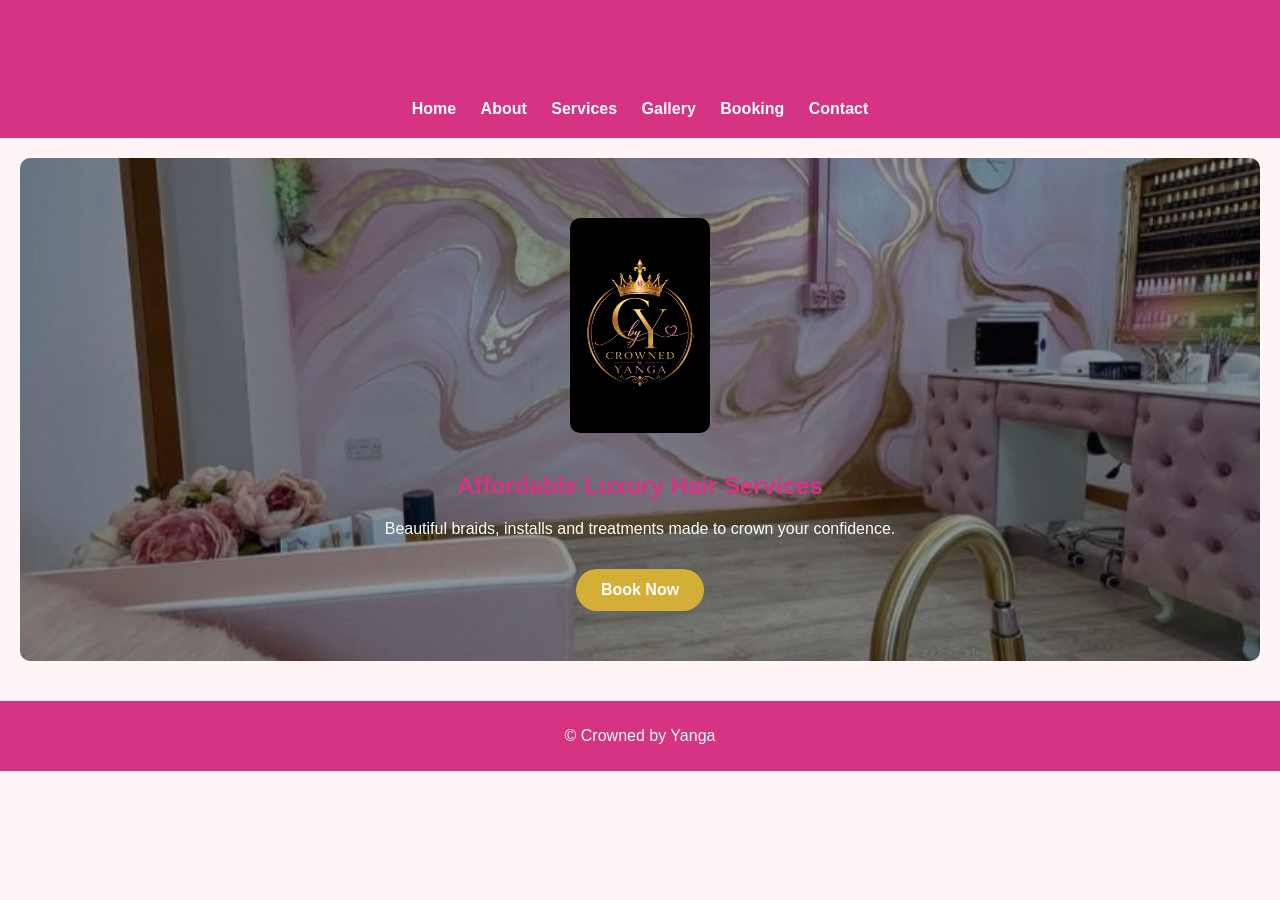
<file: index.html>
<!DOCTYPE html>
<html>
<head>
    <meta name="description" content="Crowned by Yanga offers professional braiding, wig installations and hair treatments in Johannesburg.">
    <title>Crowned by Yanga</title>
    <link rel="stylesheet" href="css/style.css">
</head>
<body>

<header>
    <h1>Crowned by Yanga</h1>

    <!-- Navigation Menu -->
    <nav>
        <a href="index.html">Home</a>
        <a href="about.html">About</a>
        <a href="services.html">Services</a>
        <a href="gallery.html">Gallery</a>
        <a href="booking.html">Booking</a>
        <a href="contact.html">Contact</a>
    </nav>
</header>

<main>

<!-- Hero Section -->
<section class="hero">
    <div class="hero-content">
        <img src="images/logo.png" alt="Crowned by Yanga logo" class="logo">
        <h2>Affordable Luxury Hair Services</h2>
        <p>Beautiful braids, installs and treatments made to crown your confidence.</p>
        <a href="booking.html" class="btn">Book Now</a>
    </div>
</section>
    


</main>

<footer>
    <p>© Crowned by Yanga</p>
</footer>

</body>
</file>
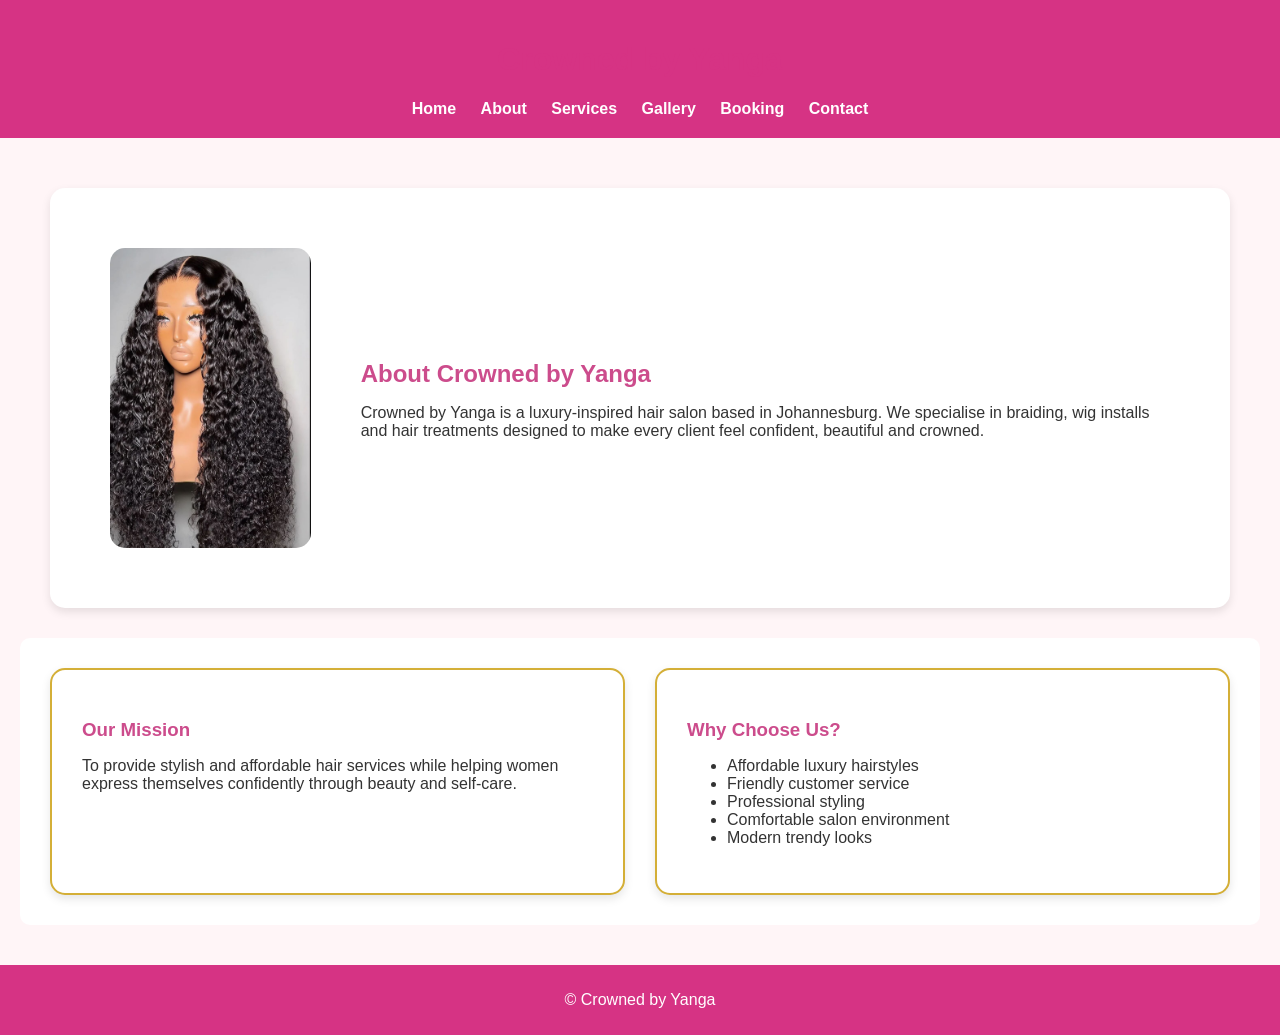
<file: about.html>
<!DOCTYPE html>
<html>
<head>
    <meta name="description" content="Learn more about Crowned by Yanga and our passion for beautiful hairstyles.">
    <title> About Us-Crowned by Yanga</title>

    <link rel="stylesheet" href="css/style.css">
</head>
<body>

    <header>
        <h1>Crowned by Yanga</h1>

        <!-- Navigation Menu -->
        <nav>
            <a href="index.html">Home</a>
            <a href="about.html">About</a>
            <a href="services.html">Services</a>
            <a href="gallery.html">Gallery</a>
            <a href="booking.html">Booking</a>
            <a href="contact.html">Contact</a>
        </nav>
    </header>

    

      <main>

<section class="about-hero">
    <img src="images/style2.jpeg" alt="Salon Style">
    
    <div class="about-text">
        <h2>About Crowned by Yanga</h2>

        <p>
            Crowned by Yanga is a luxury-inspired hair salon based in Johannesburg.
            We specialise in braiding, wig installs and hair treatments designed
            to make every client feel confident, beautiful and crowned.
        </p>
    </div>
</section>

<section class="about-cards">

    <div class="about-card">
        <h3>Our Mission</h3>

        <p>
            To provide stylish and affordable hair services while helping
            women express themselves confidently through beauty and self-care.
        </p>
    </div>

    <div class="about-card">
        <h3>Why Choose Us?</h3>

        <ul>
            <li>Affordable luxury hairstyles</li>
            <li>Friendly customer service</li>
            <li>Professional styling</li>
            <li>Comfortable salon environment</li>
            <li>Modern trendy looks</li>
        </ul>
    </div>

</section>



    </main>

    <footer>
        <p>© Crowned by Yanga</p>
    </footer>

</body>
</file>
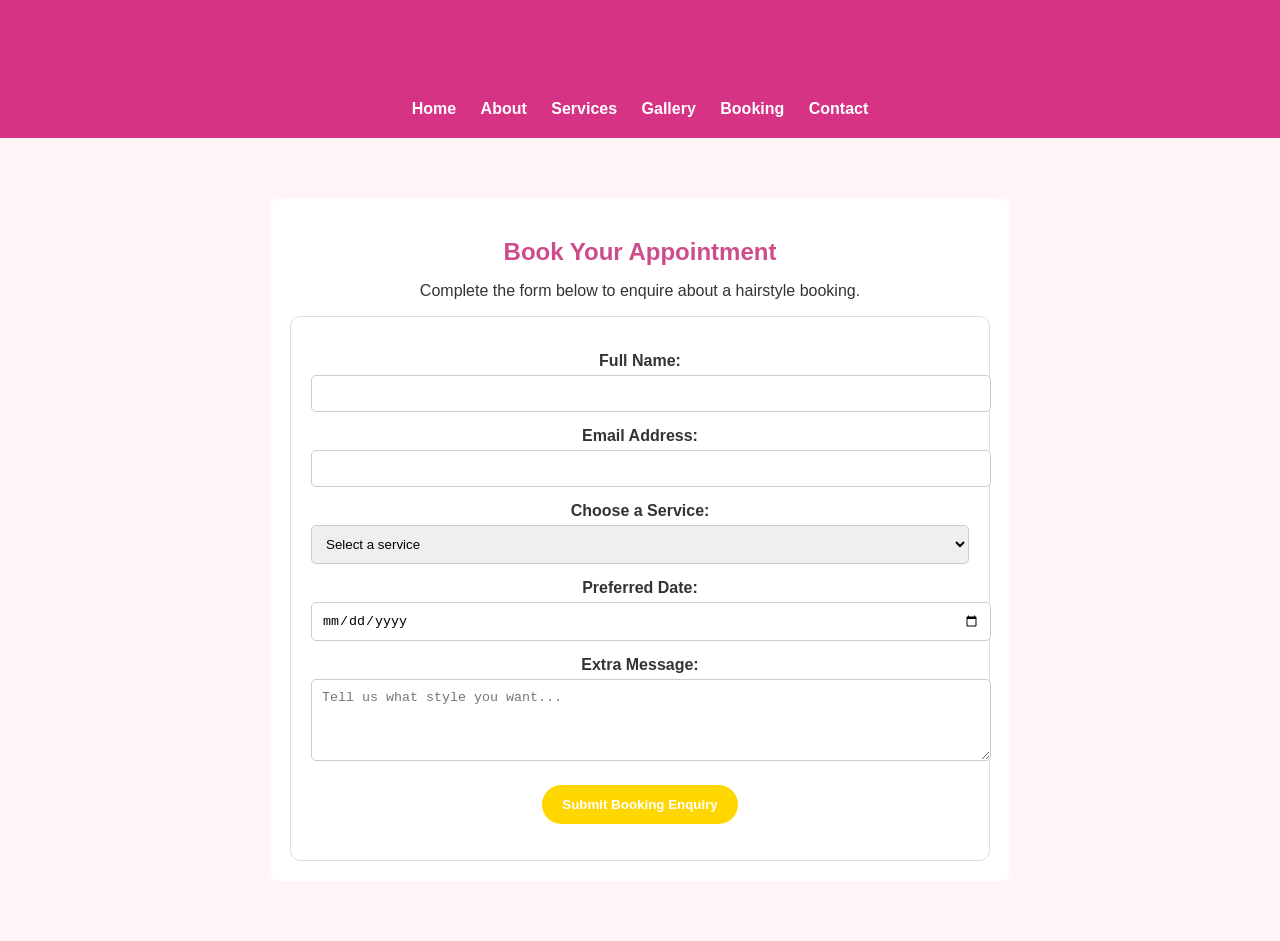
<file: booking.html>
<!DOCTYPE html>
<html>
<head>
    <meta name="description" content="Book your hairstyle appointment online with Crowned by Yanga.">
    <title>Booking - Crowned by Yanga</title>
    <link rel="stylesheet" href="css/style.css">
    
</head>
<body>
    <header>
      
    <h1>Crowned by Yanga</h1>

    <!-- Navigation Menu -->
    <nav>
        <a href="index.html">Home</a>
        <a href="about.html">About</a>
        <a href="services.html">Services</a>
        <a href="gallery.html">Gallery</a>
        <a href="booking.html">Booking</a>
        <a href="contact.html">Contact</a>
    </nav>
</header> 

    <main>

<section class="booking-section">
    <h2>Book Your Appointment</h2>
    <p>Complete the form below to enquire about a hairstyle booking.</p>

    <form id="bookingForm" class="form-card">
        <label for="bookingName">Full Name:</label>
        <input type="text" id="bookingName" name="bookingName" required>

        <label for="bookingEmail">Email Address:</label>
        <input type="email" id="bookingEmail" name="bookingEmail" required>

        <label for="bookingService">Choose a Service:</label>
        <select id="bookingService" name="bookingService" required>
            <option value="">Select a service</option>
            <option value="Braiding">Braiding</option>
            <option value="Wig Install">Wig Install</option>
            <option value="Hair Treatment">Hair Treatment</option>
            <option value="Knotless Braids">Knotless Braids</option>
            <option value="Wash and Blowdry">Wash and Blowdry</option>
        </select>

        <label for="bookingDate">Preferred Date:</label>
        <input type="date" id="bookingDate" name="bookingDate" required>

        <label for="bookingMessage">Extra Message:</label>
        <textarea id="bookingMessage" name="bookingMessage" rows="4" placeholder="Tell us what style you want..."></textarea>

        <button type="submit" class="btn">Submit Booking Enquiry</button>

        <p id="bookingResponse" class="form-response"></p>
    </form>
</section>

</main>

<script src="js/script.js"></script>

   
    






</body>
</html>
</file>
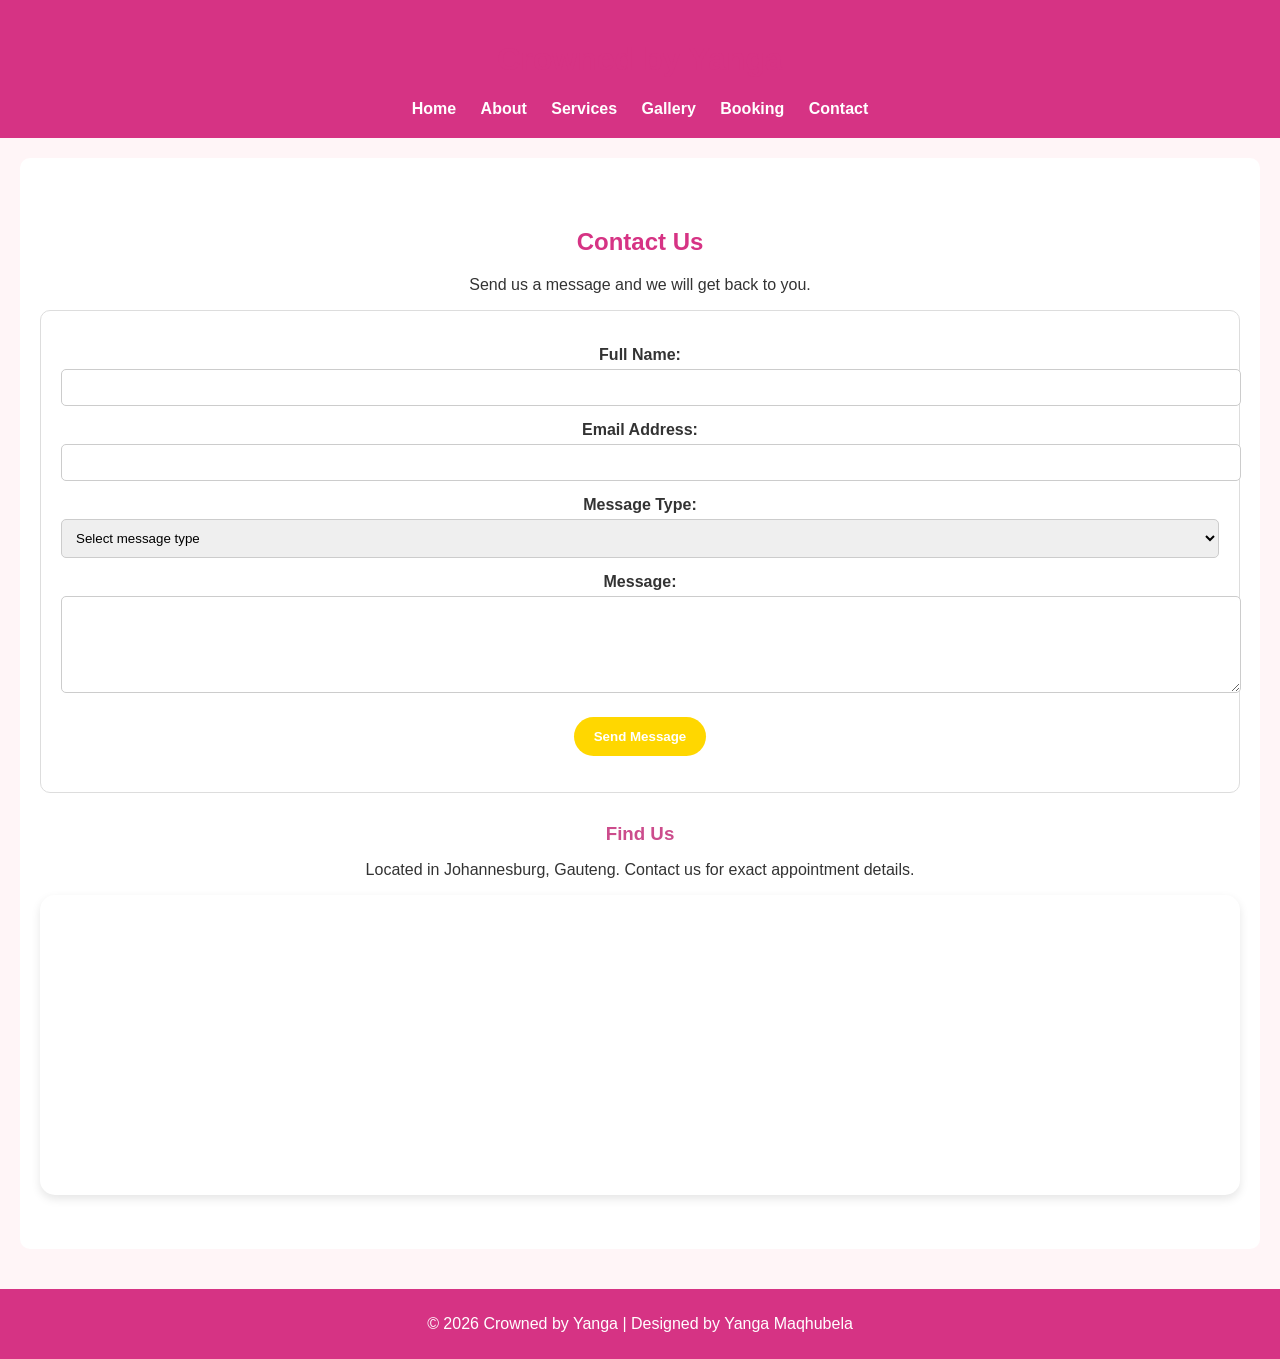
<file: contact.html>
<!DOCTYPE html>
<html>
<head>
    <meta name="description" content="Contact Crowned by Yanga for hairstyle bookings, enquiries and customer support.">
    <title>Contact - Crowned by Yanga</title>
    <link rel="stylesheet" href="css/style.css">
</head>
<body>
<header>
    <h1>Crowned by Yanga</h1>

    <!-- Navigation Menu -->
    <nav>
        <a href="index.html">Home</a>
        <a href="about.html">About</a>
        <a href="services.html">Services</a>
        <a href="gallery.html">Gallery</a>
        <a href="booking.html">Booking</a>
        <a href="contact.html">Contact</a>
    </nav>
</header>

<main>
    <section class="contact-section">
        <h2>Contact Us</h2>
        <p>Send us a message and we will get back to you.</p>

        <form id="contactForm" class="form-card">
            <label for="contactName">Full Name:</label>
            <input type="text" id="contactName" name="contactName" required>

            <label for="contactEmail">Email Address:</label>
            <input type="email" id="contactEmail" name="contactEmail" required>

            <label for="messageType">Message Type:</label>
            <select id="messageType" name="messageType" required>
                <option value="">Select message type</option>
                <option value="General Enquiry">General Enquiry</option>
                <option value="Booking Question">Booking Question</option>
                <option value="Complaint">Complaint</option>
                <option value="Feedback">Feedback</option>
            </select>

            <label for="contactMessage">Message:</label>
            <textarea id="contactMessage" name="contactMessage" rows="5" required></textarea>

            <button type="submit" class="btn">Send Message</button>

            <p id="contactResponse" class="form-response"></p>
        </form>
        <div class="map-section">
    <h3>Find Us</h3>
   <p>Located in Johannesburg, Gauteng. Contact us for exact appointment details.</p>

    <iframe
        src="https://www.google.com/maps?q=Johannesburg%20South%20Africa&output=embed"
        width="100%"
        height="300"
        style="border:0;"
        allowfullscreen=""
        loading="lazy">
    </iframe>
</div>
        
    </section>
</main>

<script src="js/script.js"></script>

<footer>
    <p>© 2026 Crowned by Yanga | Designed by Yanga Maqhubela</p>
</footer>

</body>
</html>
</file>
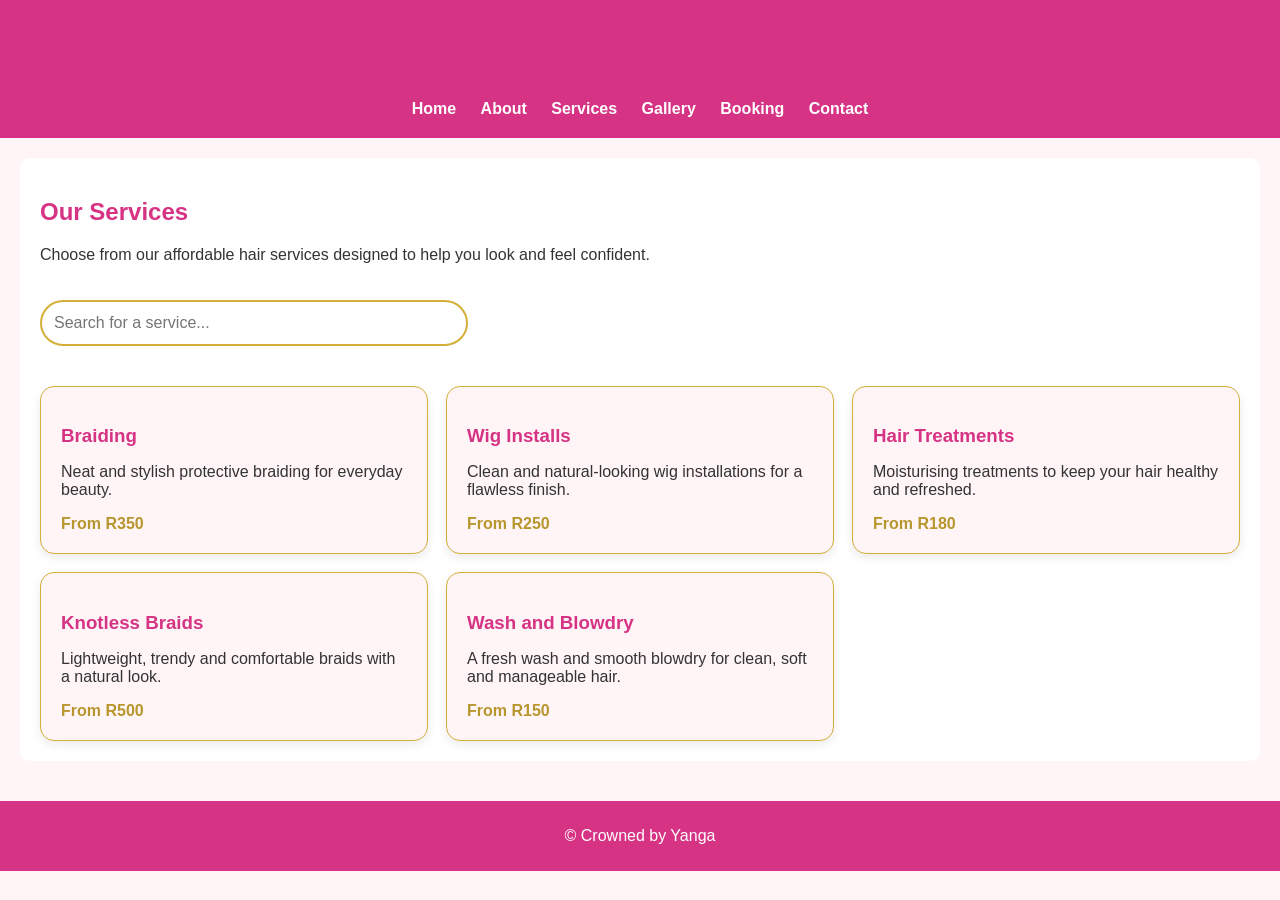
<file: services.html>
<!DOCTYPE html>
<html>
<head>
    <meta name="description" content="View hair services offered by Crowned by Yanga including braiding, wig installs and treatments.">
    <title>Services - Crowned by Yanga</title>
    <link rel="stylesheet" href="css/style.css">
</head>
<body>

    <header>
        <h1>Crowned by Yanga</h1>

        <!-- Navigation Menu -->
        <nav>
            <a href="index.html">Home</a>
            <a href="about.html">About</a>
            <a href="services.html">Services</a>
            <a href="gallery.html">Gallery</a>
            <a href="booking.html">Booking</a>
            <a href="contact.html">Contact</a>
        </nav>
    </header>

    <main>

  <!-- Services Section -->
<section>
    <h2>Our Services</h2>
    <p>Choose from our affordable hair services designed to help you look and feel confident.</p>
    <input type="text" id="serviceSearch" placeholder="Search for a service..." class="search-box">

    <div class="services-grid">
        <div class="service-card">
            <h3>Braiding</h3>
            <p>Neat and stylish protective braiding for everyday beauty.</p>
            <strong>From R350</strong>
        </div>

        <div class="service-card">
            <h3>Wig Installs</h3>
            <p>Clean and natural-looking wig installations for a flawless finish.</p>
            <strong>From R250</strong>
        </div>

        <div class="service-card">
            <h3>Hair Treatments</h3>
            <p>Moisturising treatments to keep your hair healthy and refreshed.</p>
            <strong>From R180</strong>
        </div>

        <div class="service-card">
            <h3>Knotless Braids</h3>
            <p>Lightweight, trendy and comfortable braids with a natural look.</p>
            <strong>From R500</strong>
        </div>

        <div class="service-card">
            <h3>Wash and Blowdry</h3>
            <p>A fresh wash and smooth blowdry for clean, soft and manageable hair.</p>
            <strong>From R150</strong>
        </div>
    </div>
</section>     

    </main>

    <footer>
        <p>© Crowned by Yanga</p>
    </footer>
    <script src="js/script.js"></script>

</body>
</file>
<file: css/style.css>
body {
    font-family: Arial, sans-serif;
    margin: 0;
    padding: 0;
    background-color: #fff5f7;
    color: #333;
}

header {
    background-color: #d63384;
    color: white;
    padding: 20px;
    text-align: center;
}

nav {
    margin-top: 10px;
}

nav a {
    color: white;
    text-decoration: none;
    margin: 10px;
    font-weight: bold;
}

nav a:hover {
    color: #ffd6e7;
}

main {
    padding: 20px;
}

section {
    background-color: white;
    padding: 20px;
    margin-bottom: 20px;
    border-radius: 10px;
}

h1, h2 {
    color: #d63384;
}

footer {
    background-color: #d63384;
    color: white;
    text-align: center;
    padding: 10px;
}
img {
    width: 300px;
    height: 300px;
    object-fit: cover;
    border-radius: 10px;
    margin: 10px;
}

/* Responsive Design */
@media screen and (max-width: 768px) {
    body {
        font-size: 14px;
    }

    nav a {
        display: block;
        margin: 10px 0;
    }
}

.hero {
    background-image: linear-gradient(rgba(0,0,0,0.4), rgba(0,0,0,0.4)), url("../images/hero.jpeg");
    background-size: cover;
    background-position: center;
    min-height: 400px;
    display: flex;
    align-items: center;
    justify-content: center;
    text-align: center;
    color: white;
}

.hero-content {
    padding: 30px;
}

.logo {
    width: 140px;
    height: auto;
    margin-bottom: 15px;
}

.btn {
    display: inline-block;
    background-color: #d4af37;
    color: white;
    padding: 12px 25px;
    border-radius: 25px;
    text-decoration: none;
    font-weight: bold;
    margin-top: 15px;
}

.btn:hover {
    background-color: #b8962e;
}

.services-grid {
    display: grid;
    grid-template-columns: repeat(3, 1fr);
    gap: 18px;
    margin-top: 20px;
}

.service-card {
    background-color: #fff5f7;
    border: 1px solid #d4af37;
    border-radius: 14px;
    padding: 20px;
    box-shadow: 0 4px 10px rgba(0,0,0,0.08);
}

.service-card h3 {
    color: #d63384;
    margin-bottom: 10px;
}

.service-card strong {
    color: #b8962e;
}

@media screen and (max-width: 768px) {
    .services-grid {
        grid-template-columns: 1fr;
    }
}

.booking-section {
    padding: 50px 20px;
    text-align: center;
}

.booking-section h2 {
    color: #cc4c8c;
    margin-bottom: 15px;
}

.booking-card {
    background-color: #fff;
    border: 2px solid #d4af37;
    border-radius: 15px;
    padding: 30px;
    max-width: 500px;
    margin: 30px auto;
    box-shadow: 0 4px 10px rgba(0,0,0,0.1);
}

.contact-section {
    padding: 50px 20px;
    text-align: center;
}

.contact-card {
    background-color: #fff;
    border: 2px solid #d4af37;
    border-radius: 15px;
    padding: 30px;
    max-width: 500px;
    margin: 30px auto;
    box-shadow: 0 4px 10px rgba(0,0,0,0.1);
}

.contact-card p {
    margin: 15px 0;
}

.about-hero {
    display: flex;
    align-items: center;
    gap: 40px;
    padding: 50px;
    background-color: #fff;
    border-radius: 15px;
    margin: 30px;
    box-shadow: 0 4px 10px rgba(0,0,0,0.1);
}

.about-hero img {
    width: 300px;
    border-radius: 15px;
}

.about-text h2 {
    color: #cc4c8c;
    margin-bottom: 15px;
}

.about-cards {
    display: flex;
    gap: 30px;
    padding: 30px;
    flex-wrap: wrap;
}

.about-card {
    flex: 1;
    background-color: white;
    padding: 30px;
    border-radius: 15px;
    border: 2px solid #d4af37;
    box-shadow: 0 4px 10px rgba(0,0,0,0.1);
}

.about-card h3 {
    color: #cc4c8c;
    margin-bottom: 15px;
}

.social-icons a {
    display: inline-block;
    margin: 10px;
    padding: 10px 18px;
    background-color: #d4af37;
    color: white;
    border-radius: 25px;
    text-decoration: none;
    font-weight: bold;
}

.social-icons a:hover {
    background-color: #cc4c8c;
}

.gallery-card {
    background-color: white;
    border: 2px solid #d4af37;
    border-radius: 15px;
    padding: 12px;
    text-align: center;
    box-shadow: 0 4px 10px rgba(0,0,0,0.1);
}

.gallery-card h3 {
    color: #cc4c8c;
    margin-top: 10px;
}
.gallery-card img {
    width: 100%;
    height: 250px;
    object-fit: contain;
    border-radius: 12px;
    background-color: #f5f5f5;
}

}

.gallery-card:hover {
    transform: translateY(-5px);
}

.booking-section {
    max-width: 700px;
    margin: 40px auto;
    padding: 20px;
}

.form-card {
    background: white;
    padding: 20px;
    border-radius: 10px;
    border: 1px solid #ddd;
}

.form-card label {
    display: block;
    margin-top: 15px;
    font-weight: bold;
}

.form-card input,
.form-card select,
.form-card textarea {
    width: 100%;
    padding: 10px;
    margin-top: 5px;
    border: 1px solid #ccc;
    border-radius: 5px;
}

.form-card button {
    margin-top: 20px;
    background: gold;
    border: none;
    padding: 12px 20px;
    border-radius: 20px;
    cursor: pointer;
}

.form-card button:hover {
    background: hotpink;
    color: white;
}

.form-response {
    margin-top: 15px;
    font-weight: bold;
    color: green;
}

.map-section {
    margin-top: 30px;
    text-align: center;
}

.map-section h3 {
    color: #cc4c8c;
    margin-bottom: 10px;
}

.map-section iframe {
    border-radius: 15px;
    border: 2px solid #d4af37;
    box-shadow: 0 4px 10px rgba(0,0,0,0.1);
}

.search-box {
    width: 100%;
    max-width: 400px;
    padding: 12px;
    margin: 20px 0;
    border: 2px solid #d4af37;
    border-radius: 25px;
    font-size: 16px;
}
.gallery-grid img {
    cursor: pointer;
}

.lightbox {
    display: none;
    position: fixed;
    z-index: 1000;
    padding-top: 60px;
    left: 0;
    top: 0;
    width: 100%;
    height: 100%;
    background-color: rgba(0,0,0,0.9);
    text-align: center;
}

.lightbox img {
    max-width: 90%;
    max-height: 80%;
    border-radius: 10px;
}

#closeLightbox {
    position: absolute;
    top: 20px;
    right: 40px;
    color: white;
    font-size: 40px;
    font-weight: bold;
    cursor: pointer;
}
</file>
